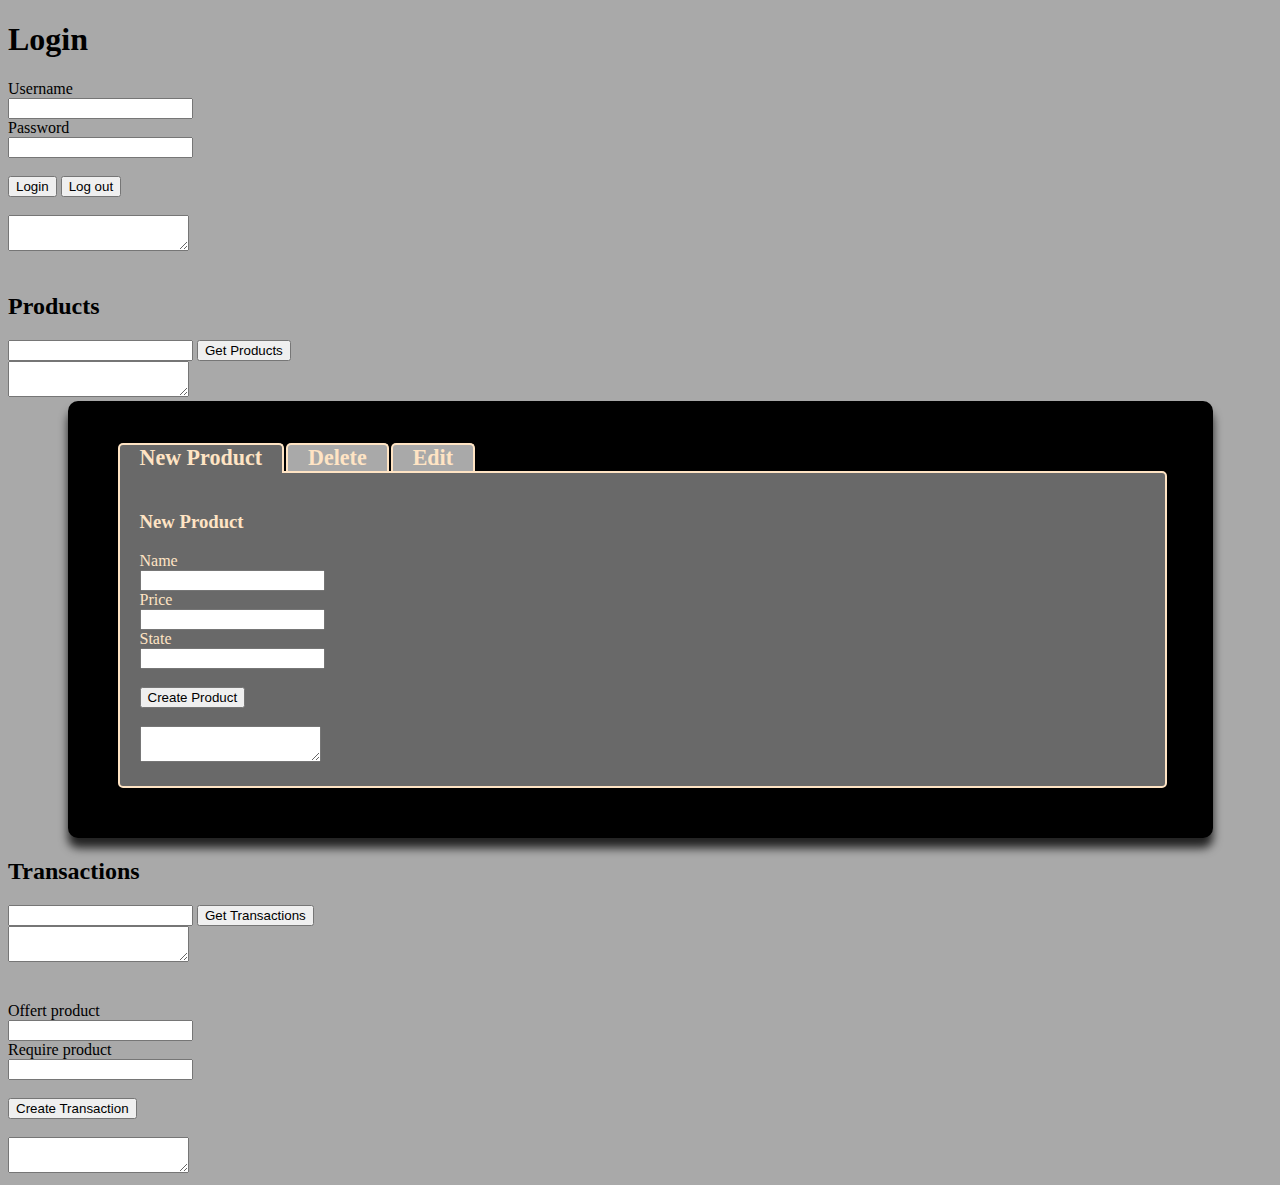
<file: ProyectRuby/Client/index.html>
<!DOCTYPE html>
<html>
<head lang="en">
    <meta charset="UTF-8">
    <link rel="stylesheet" type="text/css" href="Css/style.css"/>
    <title></title>
</head>
<body onload="javascript:cambiarPestanna(pestanas,pestana1);javascript:fnButtons();">

<h1>Login</h1>
<form id="form_login" method="post">
    <label for="username">Username</label>
    <br/>
    <input type="text" name="user[username]" id="username"/>
    <br/>
    <label for="password">Password</label>
    <br/>
    <input type="password" name="user[password]" id="password"/>
    <br/>
    <br/>
    <button type="button" id="user_login">Login</button>
    <button type="button" id="user_logout">Log out</button>
    <br/>
    <br/>
    <textarea name="" id="userlogin_result"></textarea>
</form>
<br/>
<h2>Products</h2>

<input type="text" id="formproductid"/>
<button id="get_products" type="button">Get Products</button>
<br/>
<textarea name="" id="products_result"></textarea>
<div class="contenedor">
    <div id="pestanas">
        <ul id=lista>
            <li id="pestana1"><a href='javascript:cambiarPestanna(pestanas,pestana1);'>New Product</a></li>
            <li id="pestana2"><a href='javascript:cambiarPestanna(pestanas,pestana2);'>Delete</a></li>
            <li id="pestana3"><a href='javascript:cambiarPestanna(pestanas,pestana3);'>Edit</a></li>
        </ul>
    </div>


    <div id="contenidopestanas">
        <div id="cpestana1">
            <h3>New Product</h3>
            <form accept-charset="UTF-8" method="post" id="form_newproduct">
                <label for="new_product_name">Name</label>
                <br/>
                <input type="text" name="product[name]" id="new_product_name"/>
                <br/>
                <label for="new_product_price">Price</label>
                <br/>
                <input type="number" name="product[price]" id="new_product_price"/>
                <br/>
                <label for="new_product_state">State</label>
                <br/>
                <input type="number" name="product[state]" id="new_product_state"/>
                <br/>
                <br/>
                <button type="button" id="new_product">Create Product</button>
                <br/>
                <br/>
                <textarea name="" id="createproduct_result"></textarea>
            </form>
        </div>
        <div id="cpestana2">
            <h3>Delete</h3>
            <input type="text" id="delete_productid"/>
            <button id="delete_product" type="button">Delete Product</button>
            <br/>
            <br/>
            <textarea name="" id="deleteproduct_result"></textarea>
        </div>
        <div id="cpestana3">
            <form accept-charset="UTF-8" method="post" id="form_editproduct">
                <label for="edit_product_name">Name</label>
                <br/>
                <input type="text" name="product[name]" id="edit_product_name"/>
                <br/>
                <label for="edit_product_price">Price</label>
                <br/>
                <input type="number" name="product[price]" id="edit_product_price"/>
                <br/>
                <label for="edit_product_state">State</label>
                <br/>
                <input type="number" name="product[state]" id="edit_product_state"/>
                <br/>
                <br/>
                <button type="button" id="edit_product">Edit Product</button>
                <br/>
                <br/>
                <textarea name="" id="editproduct_result"></textarea>
            </form>
        </div>
    </div>
</div>

<h2>Transactions</h2>

<input type="text" id="formtransactionid"/>
<button id="get_transactions" type="button">Get Transactions</button>
<br/>
<textarea name="" id="transactions_result"></textarea>
<br/>
<br/>
<br/>
<form accept-charset="UTF-8" method="post" id="form_newtransaction">
    <label for="transaction_offert_product_id">Offert product</label>
    <br/>
    <input type="number" name="transaction[offert_product_id]" id="transaction_offert_product_id"/>
    <br/>
    <label for="transaction_require_product_id">Require product</label>
    <br/>
    <input type="text" name="transaction[require_product_id]" id="transaction_require_product_id"/>
    <br/>
    <br/>
    <button type="button" id="new_transaction">Create Transaction</button>
    <br/>
    <br/>
    <textarea name="" id="createtransaction_result"></textarea>
</form>

</body>
<script src="https://code.jquery.com/jquery-1.10.2.js"></script>
<script src="JavaScript/index.js">
    fnButtons();
</script>
</html>
</file>
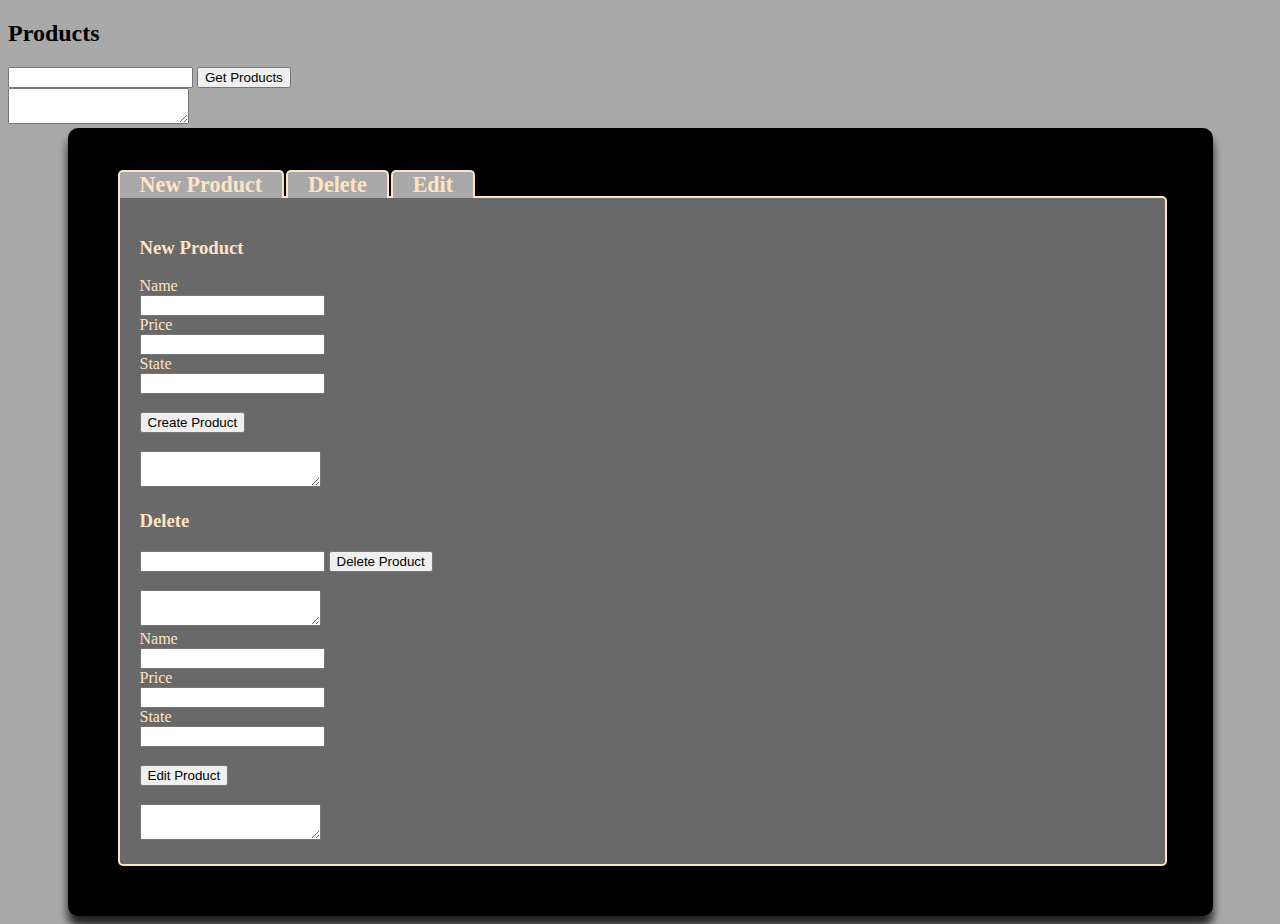
<file: ProyectRuby/Client/products.html>
<!DOCTYPE html>
<html>
<head lang="en">
    <meta charset="UTF-8">
    <link rel="stylesheet" type="text/css" href="Css/style.css"/>
    <title></title>
</head>
<body>

<h2>Products</h2>

<input type="text" id="formproductid"/>
<button id="get_products" type="button">Get Products</button>
<br/>
<textarea name="" id="products_result"></textarea>
<div class="contenedor">
    <div id="pestanas">
        <ul id=lista>
            <li id="pestana1"><a href='javascript:cambiarPestanna(pestanas,pestana1);'>New Product</a></li>
            <li id="pestana2"><a href='javascript:cambiarPestanna(pestanas,pestana2);'>Delete</a></li>
            <li id="pestana3"><a href='javascript:cambiarPestanna(pestanas,pestana3);'>Edit</a></li>
        </ul>
    </div>
    <div id="contenidopestanas">
        <div id="cpestana1">
            <h3>New Product</h3>
            <form accept-charset="UTF-8" method="post" id="form_newproduct">
                <label for="new_product_name">Name</label>
                <br/>
                <input type="text" name="product[name]" id="new_product_name"/>
                <br/>
                <label for="new_product_price">Price</label>
                <br/>
                <input type="number" name="product[price]" id="new_product_price"/>
                <br/>
                <label for="new_product_state">State</label>
                <br/>
                <input type="number" name="product[state]" id="new_product_state"/>
                <br/>
                <br/>
                <button type="button" id="new_product">Create Product</button>
                <br/>
                <br/>
                <textarea name="" id="createproduct_result"></textarea>
            </form>
        </div>
        <div id="cpestana2">
            <h3>Delete</h3>
            <input type="text" id="delete_productid"/>
            <button id="delete_product" type="button">Delete Product</button>
            <br/>
            <br/>
            <textarea name="" id="deleteproduct_result"></textarea>
        </div>
        <div id="cpestana3">
            <form accept-charset="UTF-8" method="post" id="form_editproduct">
                <label for="edit_product_name">Name</label>
                <br/>
                <input type="text" name="product[name]" id="edit_product_name"/>
                <br/>
                <label for="edit_product_price">Price</label>
                <br/>
                <input type="number" name="product[price]" id="edit_product_price"/>
                <br/>
                <label for="edit_product_state">State</label>
                <br/>
                <input type="number" name="product[state]" id="edit_product_state"/>
                <br/>
                <br/>
                <button type="button" id="edit_product">Edit Product</button>
                <br/>
                <br/>
                <textarea name="" id="editproduct_result"></textarea>
            </form>
        </div>
    </div>
</div>
</body>
<script src="https://code.jquery.com/jquery-1.10.2.js"></script>
<script src="JavaScript/index.js">
    fnButtons();
</script>
</html>
</file>
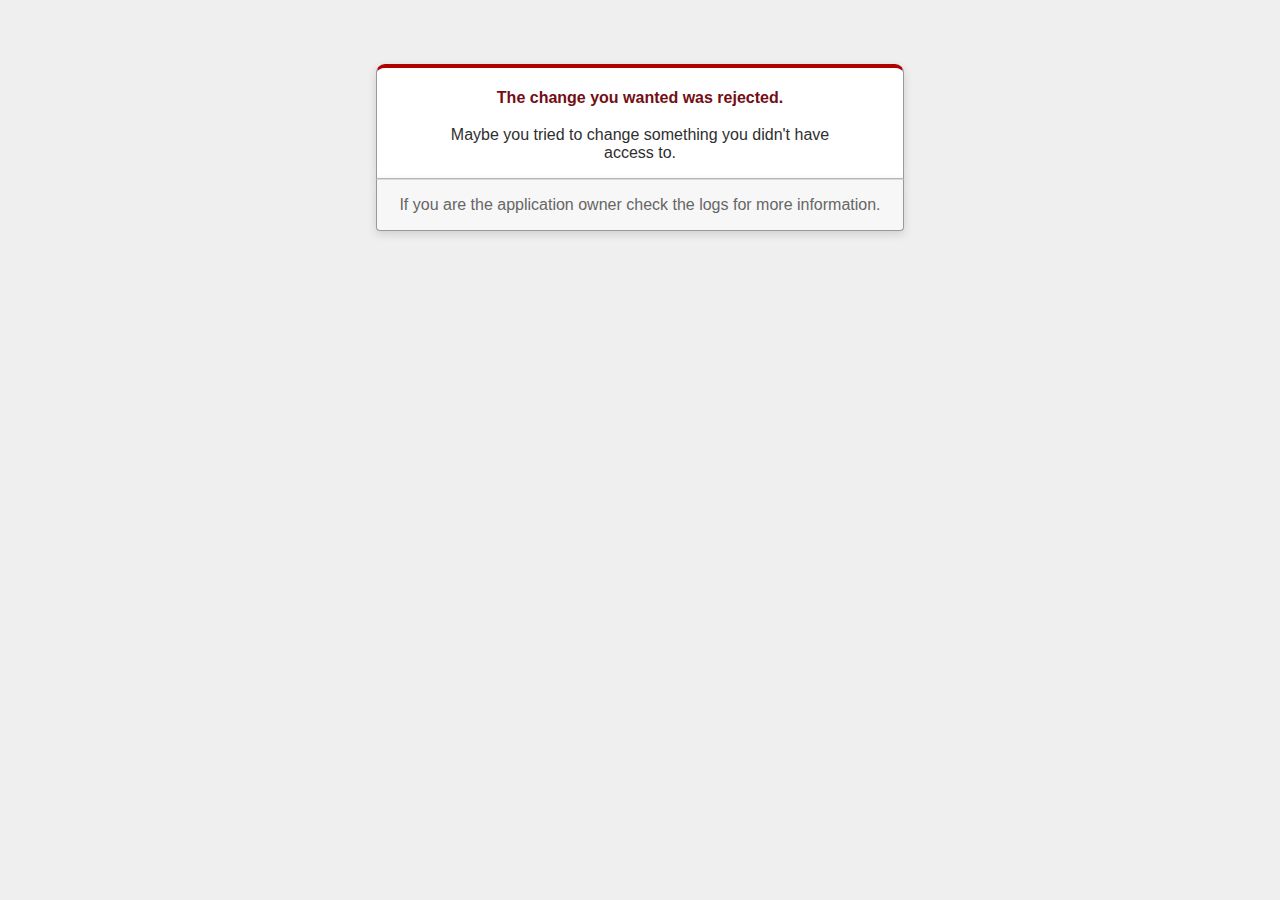
<file: ProyectRuby/proyecto/public/422.html>
<!DOCTYPE html>
<html>
<head>
  <title>The change you wanted was rejected (422)</title>
  <meta name="viewport" content="width=device-width,initial-scale=1">
  <style>
  body {
    background-color: #EFEFEF;
    color: #2E2F30;
    text-align: center;
    font-family: arial, sans-serif;
    margin: 0;
  }

  div.dialog {
    width: 95%;
    max-width: 33em;
    margin: 4em auto 0;
  }

  div.dialog > div {
    border: 1px solid #CCC;
    border-right-color: #999;
    border-left-color: #999;
    border-bottom-color: #BBB;
    border-top: #B00100 solid 4px;
    border-top-left-radius: 9px;
    border-top-right-radius: 9px;
    background-color: white;
    padding: 7px 12% 0;
    box-shadow: 0 3px 8px rgba(50, 50, 50, 0.17);
  }

  h1 {
    font-size: 100%;
    color: #730E15;
    line-height: 1.5em;
  }

  div.dialog > p {
    margin: 0 0 1em;
    padding: 1em;
    background-color: #F7F7F7;
    border: 1px solid #CCC;
    border-right-color: #999;
    border-left-color: #999;
    border-bottom-color: #999;
    border-bottom-left-radius: 4px;
    border-bottom-right-radius: 4px;
    border-top-color: #DADADA;
    color: #666;
    box-shadow: 0 3px 8px rgba(50, 50, 50, 0.17);
  }
  </style>
</head>

<body>
  <!-- This file lives in public/422.html -->
  <div class="dialog">
    <div>
      <h1>The change you wanted was rejected.</h1>
      <p>Maybe you tried to change something you didn't have access to.</p>
    </div>
    <p>If you are the application owner check the logs for more information.</p>
  </div>
</body>
</html>
</file>
<file: ProyectRuby/Client/Css/style.css>
body {
    background: darkgrey;
}

.contenedor {
    width: 1080px;
    margin: auto;
    background: black;
    color: bisque;
    padding: 20px 15px 50px 50px;
    border-radius: 10px;
    box-shadow: 0 10px 10px 0px rgba(0, 0, 0, 0.8);
}

.contenedor .titulo {
    font-size: 3.5ex;
    font-weight: bold;
    margin-left: 10px;
    margin-bottom: 10px;
}

#pestanas {
    float: top;
    font-size: 3ex;
    font-weight: bold;
}

#pestanas ul {
    margin-left: -40px;
}

#pestanas li {
    list-style-type: none;
    float: left;
    text-align: center;
    margin: 0px 2px -2px -0px;
    background: darkgrey;
    border-top-left-radius: 5px;
    border-top-right-radius: 5px;
    border: 2px solid bisque;
    border-bottom: dimgray;
    padding: 0px 20px 0px 20px;
}

#pestanas a:link {
    text-decoration: none;
    color: bisque;
}

#contenidopestanas {
    clear: both;
    background: dimgray;
    padding: 20px 0px 20px 20px;
    border-radius: 5px;
    border-top-left-radius: 0px;
    border: 2px solid bisque;
    width: 1025px;
}
</file>
